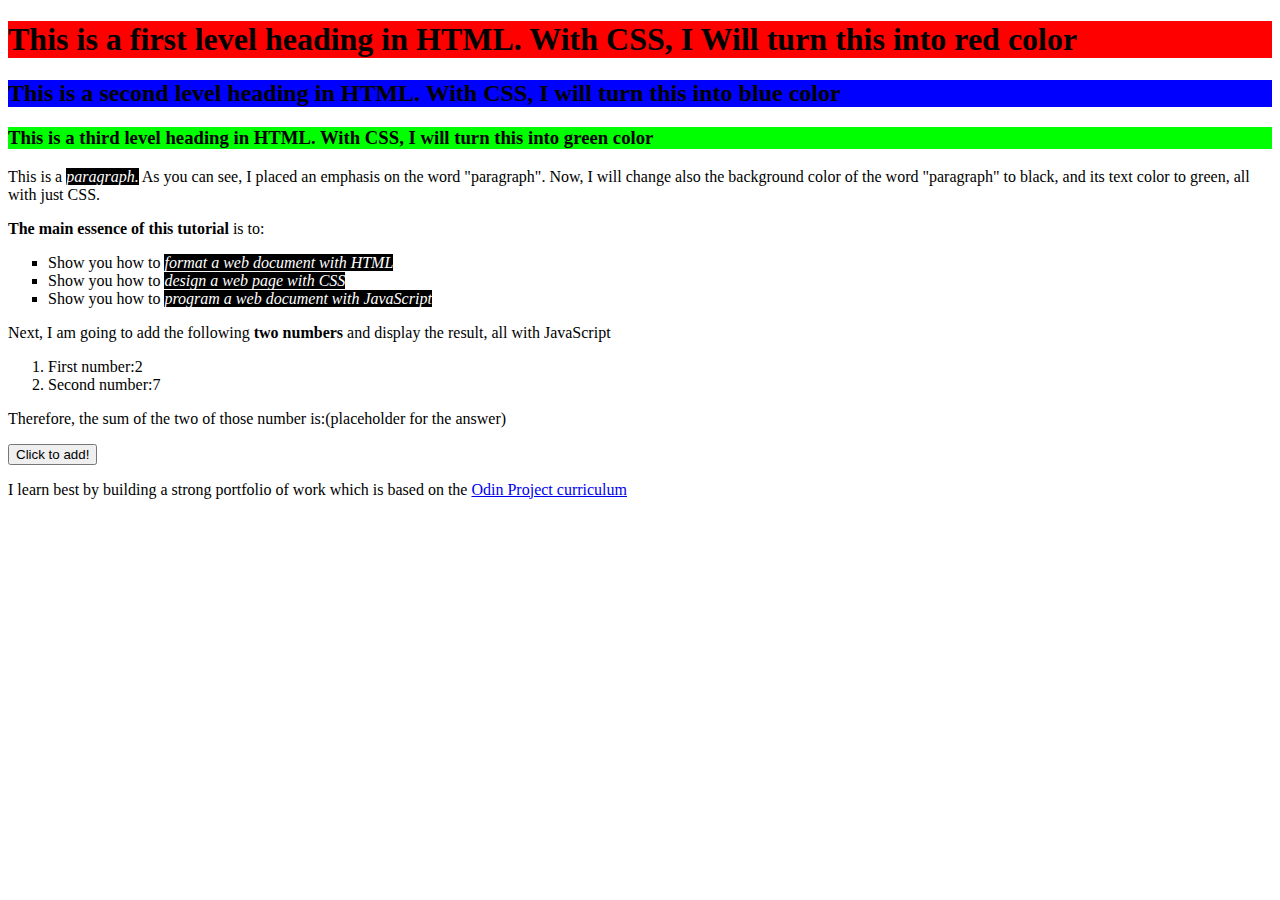
<file: index.html>
<!DOCTYPE html>
<html lang="en">
<head>
    <meta name="viewport" content="width=deviece-width, initial-scale=1.0">
    <meta http-equiv="X-UA-Compatible" content="ie=edge">
    <link rel="stylesheet" href="./styles.css">
    <title>Document</title>
</head>    
<body>
    <h1>This is a <b>first level heading</b> in HTML. With CSS, I Will turn this into red color</h1>
    <h2>This is a <b>second level heading</b> in HTML. With CSS, I will turn this into blue color</h2>
    <h3>This is a <b>third level heading</b> in HTML. With CSS, I will turn this into green color</h3>
    <p>This is a <em>paragraph.</em> As you can see, I placed an emphasis on the word "paragraph". Now, I will change also the background color of the word "paragraph" to black, and its text color to green, all with just CSS.</p>
    <p><strong>The main essence of this tutorial</strong> is to:</p>
      <ul>
         <li>Show you how to <em>format a web document with HTML</em></li>
         <li>Show you how to <em>design a web page with CSS</em></li>
         <li>Show you how to <em>program a web document with JavaScript</em></li>
      </ul>
    <p>Next, I am going to add the following<strong> two numbers</strong> and display the result, all with JavaScript</p>
      <ol>
         <li>First number:<span id= "firstNum">2</span><br></li>
         <li>Second number:<span id= "secondNum">7</span></li>
      </ol>
         <p>Therefore, the sum of the two of those number is:<span id="answer">(placeholder for the answer)</span></p>
      <input type="button" id="sumButton" value="Click to add!">
    <p>I learn best by building a strong portfolio of work which is based on the <a href="./path.html">Odin Project curriculum</a></p>
</body>
</html>
</file>
<file: styles.css>
h1{
    background-color: #ff0000;
}
h2{
    background-color: #0000FF; 
}
h3{
    background-color: #00FF00;
}

em{
    background-color: #000000;
    color: #ffffff;
}

ul {
    list-style-type: square;
}
</file>
